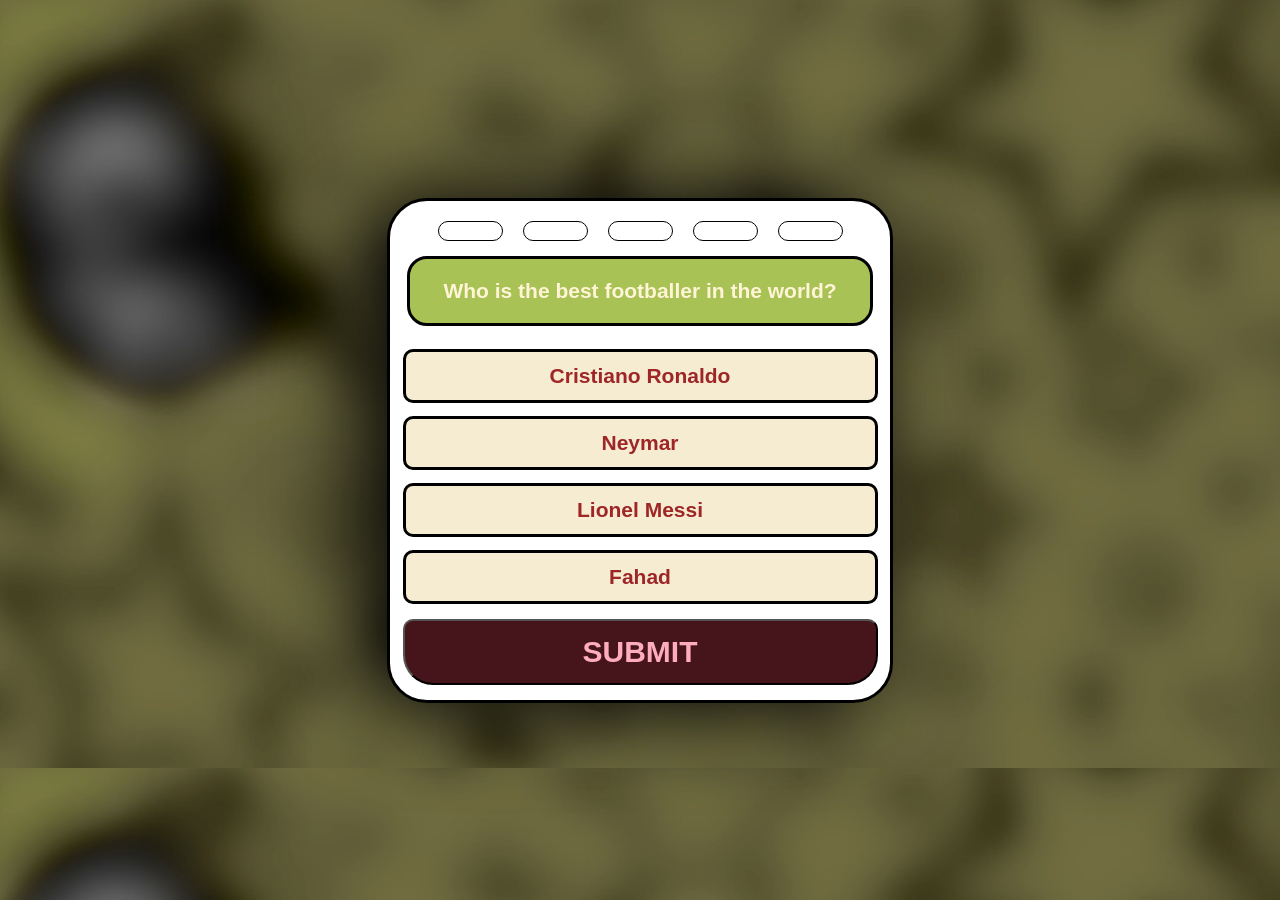
<file: quizPage/index.html>
<!DOCTYPE html>
<html lang="en">

<head>
    <meta charset="UTF-8">
    <meta name="viewport" content="width=device-width, initial-scale=1.0">
    <title>QuizBit</title>
    <link rel="stylesheet" href="style.css">
</head>

<body>
    <div id="container">
        <div id="qnsleft">
            <button id="q1" class="q"></button>
            <button id="q2" class="q"></button>
            <button id="q3" class="q"></button>
            <button id="q4" class="q"></button>
            <button id="q5" class="q"></button>
        </div>
        <p id="question">Who is the best footballer in the world?</p>
        <div id="options">
            <button id="option1" class="option">option1</button>
            <button id="option2" class="option">option2</button>
            <button id="option3" class="option">option3</button>
            <button id="option4" class="option">option4</button>
        </div>
        <button id="submit">SUBMIT</button>

    </div>
</body>
<script src="script.js"></script>

</html>
</file>
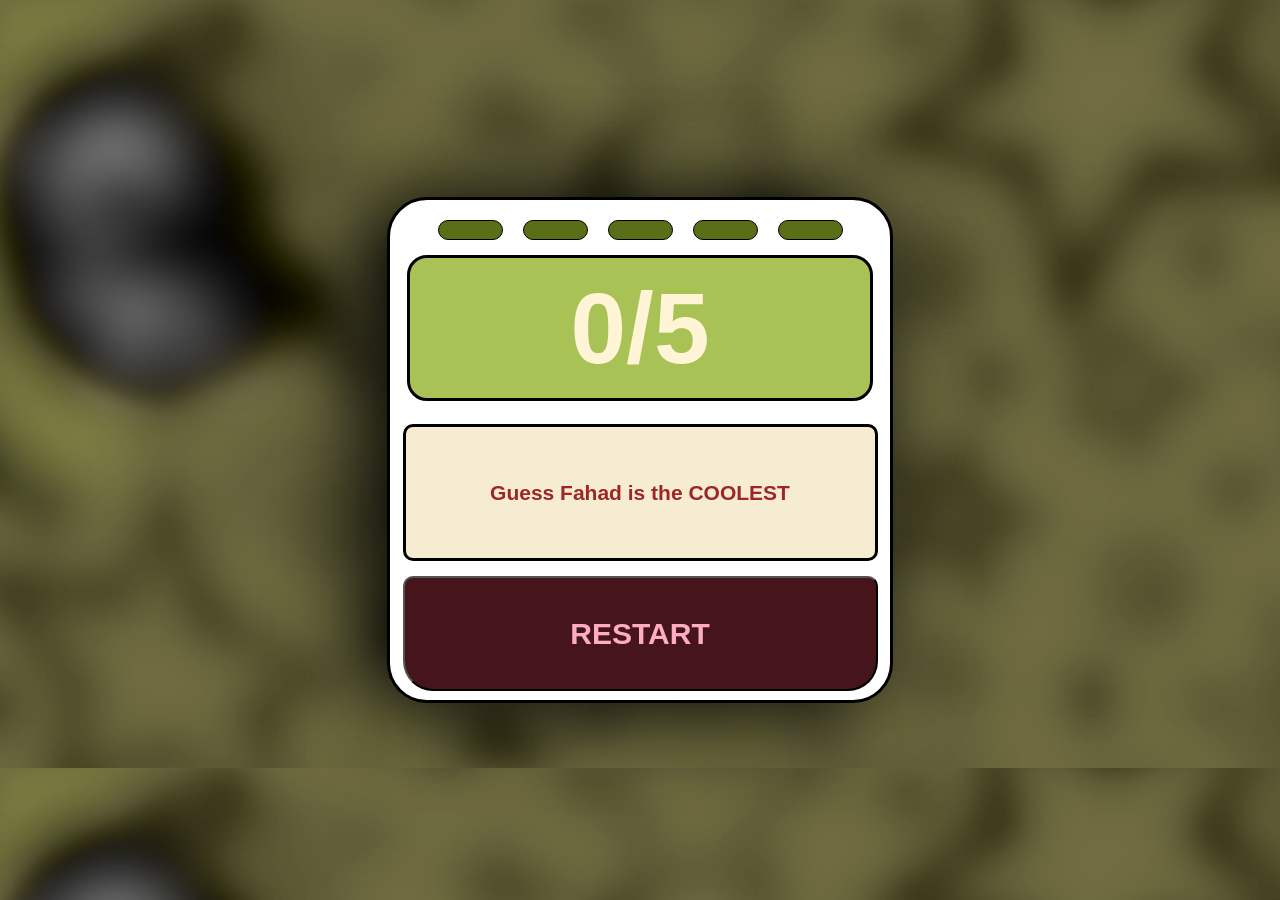
<file: scorePage/index.html>
<!DOCTYPE html>
<html lang="en">

<head>
    <meta charset="UTF-8">
    <meta name="viewport" content="width=device-width, initial-scale=1.0">
    <title>QuizBit</title>
    <link rel="stylesheet" href="style.css">
</head>

<body>
    <div id="container">
        <div id="qnsleft">
            <button id="q1" class="q count" ></button>
            <button id="q2" class="q count"></button>
            <button id="q3" class="q count"></button>
            <button id="q4" class="q count"></button>
            <button id="q5" class="q count"></button>
        </div>
        <p id="marks">10/10</p>
        <div id="options">
            <button id="option1" class="option">Guess Fahad is the COOLEST</button>
        </div>
        <button id="restart">RESTART</button>

    </div>
</body>
<script src="script.js"></script>

</html>
</file>
<file: quizPage/style.css>
* {
    padding: 0px;
    margin: 0px;
}

body {
    background-image: url('../assets/quizbitbg.png');
    background-color: rgb(36, 36, 36);
    display: flex;
    justify-content: center;
    align-items: center;
    height: 100vh;
    font-family: 'Canva Sans', sans-serif;
}

#container {
    border: 3px solid;
    width: 500px;
    /* height: 500px; */
    border-radius: 40px;
    background-color: white;
    display: flex;
    flex-direction: column;
    justify-content: flex-start;
    align-items: center;
    box-shadow: -20px 0px 90px 3px rgb(0, 0, 0);
}

#question {
    margin-top: 5px;
    background-color: #a8c256;
    color: #fff4d5;
    font-size: 21px;
    font-weight: bold;
    padding-inline: 20px;
    width: 420px;
    border-radius: 20px;
    padding-block: 20px;
    text-align: center;
    border: 3px solid black;
}

#qnsleft {
    width: 20px;
    height: 30px;
    /* border: 1px solid; */
    width: 85%;
    margin-top: 20px;
    display: flex;
    justify-content: center;
}

.q {
    width: 100px;
    border: 1px solid;
    margin-inline: 10px;
    height: 20px;
    border-radius: 20px;
    background-color: white;
}

.count {
    background-color: #5a6e18;
}

#options {
    margin-top: 10px;
    display: flex;
    flex-direction: column;
    width: 100%;
    align-items: center;
    transition: 0.3s;
}


.option{
    margin-top: 13px;
    background-color: #f5ecd2;
    color: #9f2626;
    font-size: 21px;
    font-weight: bold;
    padding-inline: 20px;
    width: 95%;
    border-radius: 10px;
    padding-block: 12px;
    border: 3px solid black;
    cursor: pointer;
    transition: 0.3s;
}

.incorrect{
    background-color: #b30b1f;
    color: hsl(0, 0%, 100%);
}

.correct{
    background-color: #a1d203;
    color: #ffffff;
}


#submit {
    margin-top: 15px;
    margin-bottom: 15px;
    width: 95%;
    padding-block: 14px;
    border-radius: 10px 10px 30px 30px;
    color: #ffacbe;
    font-size: 30px;
    font-weight: bold;
    background-color: #45151b;
    cursor: pointer;
    transition: 0.3s;
}

.option:hover{
    background-color: #ffe292;
}

.incorrect:hover{
    background-color: #8b101e;
}
.correct:hover{
    background-color: #8da92e;
}

#submit:hover {
    background-color: #832b35;
}

@media screen and (max-width: 520px) {
     body{
        background-size: cover;
    }
    #container{
        width: 90%;
    }
    #question{
        width: 80%;
        margin-top: 20px;
    }
}


@media screen and  (max-width: 430px) {
     body{
        background-size: cover;
    }
    #container{
        width: 90%;
    }
    #question{
        width: 80%;
        margin-top: 20px;
    }
}
</file>
<file: scorePage/style.css>
* {
    padding: 0px;
    margin: 0px;
}

body {
    background-image: url('../assets/quizbitbg.png');
    background-color: rgb(36, 36, 36);
    display: flex;
    justify-content: center;
    align-items: center;
    height: 100vh;
    font-family: 'Canva Sans', sans-serif;
}

#container {
    border: 3px solid;
    width: 500px;
    height: 500px;
    border-radius: 40px;
    background-color: white;
    display: flex;
    flex-direction: column;
    justify-content: flex-start;
    align-items: center;
    box-shadow: -20px 0px 90px 3px rgb(0, 0, 0);
}

#marks {
    margin-top: 5px;
    background-color: #a8c256;
    color: #fff4d5;
    font-size: 100px;
    font-weight: bold;
    padding-inline: 20px;
    width: 420px;
    border-radius: 20px;
    padding-block: 20px;
    border: 3px solid black;
    height: 20%;
    display: flex;
    align-items: center;
    justify-content: center
}

#qnsleft {
    width: 20px;
    height: 30px;
    /* border: 1px solid; */
    width: 85%;
    margin-top: 20px;
    display: flex;
    justify-content: center;
}

.q {
    width: 100px;
    border: 1px solid;
    margin-inline: 10px;
    height: 20px;
    border-radius: 20px;
    background-color: white;
}

.count {
    background-color: #5a6e18;
}

#options {
    margin-top: 10px;
    display: flex;
    flex-direction: column;
    width: 100%;
    align-items: center;
    transition: 0.3s;
    height: 30%;
}


.option {
    margin-top: 13px;
    background-color: #f5ecd2;
    color: #9f2626;
    font-size: 21px;
    font-weight: bold;
    padding-inline: 20px;
    width: 95%;
    border-radius: 10px;
    padding-block: 12px;
    border: 3px solid black;
  
    transition: 0.3s;
    height: 100%;
}



#restart {
    margin-top: 15px;
    width: 95%;
    padding-block: 14px;
    border-radius: 10px 10px 30px 30px;
    color: #ffacbe;
    font-size: 30px;
    font-weight: bold;
    background-color: #45151b;
    cursor: pointer;
    transition: 0.3s;
    height: 23%;
}


.incorrect:hover {
    background-color: #8b101e;
}

.correct:hover {
    background-color: #8da92e;
}

#restart:hover {
    background-color: #832b35;
}

@media screen and (max-width: 520px) {
    body{
        background-size: cover;
    }
    #container{
        width: 90%;
        height: 60%;
    }
    #marks{
        width: 80%;
        margin-top: 20px;
    }
}
@media screen and (max-width: 390px) {
    body{
        background-size: cover;
    }
    #container{
        width: 90%;
        height: 80%;
    }
    #marks{
        width: 80%;
        margin-top: 20px;
    }
}
</file>
